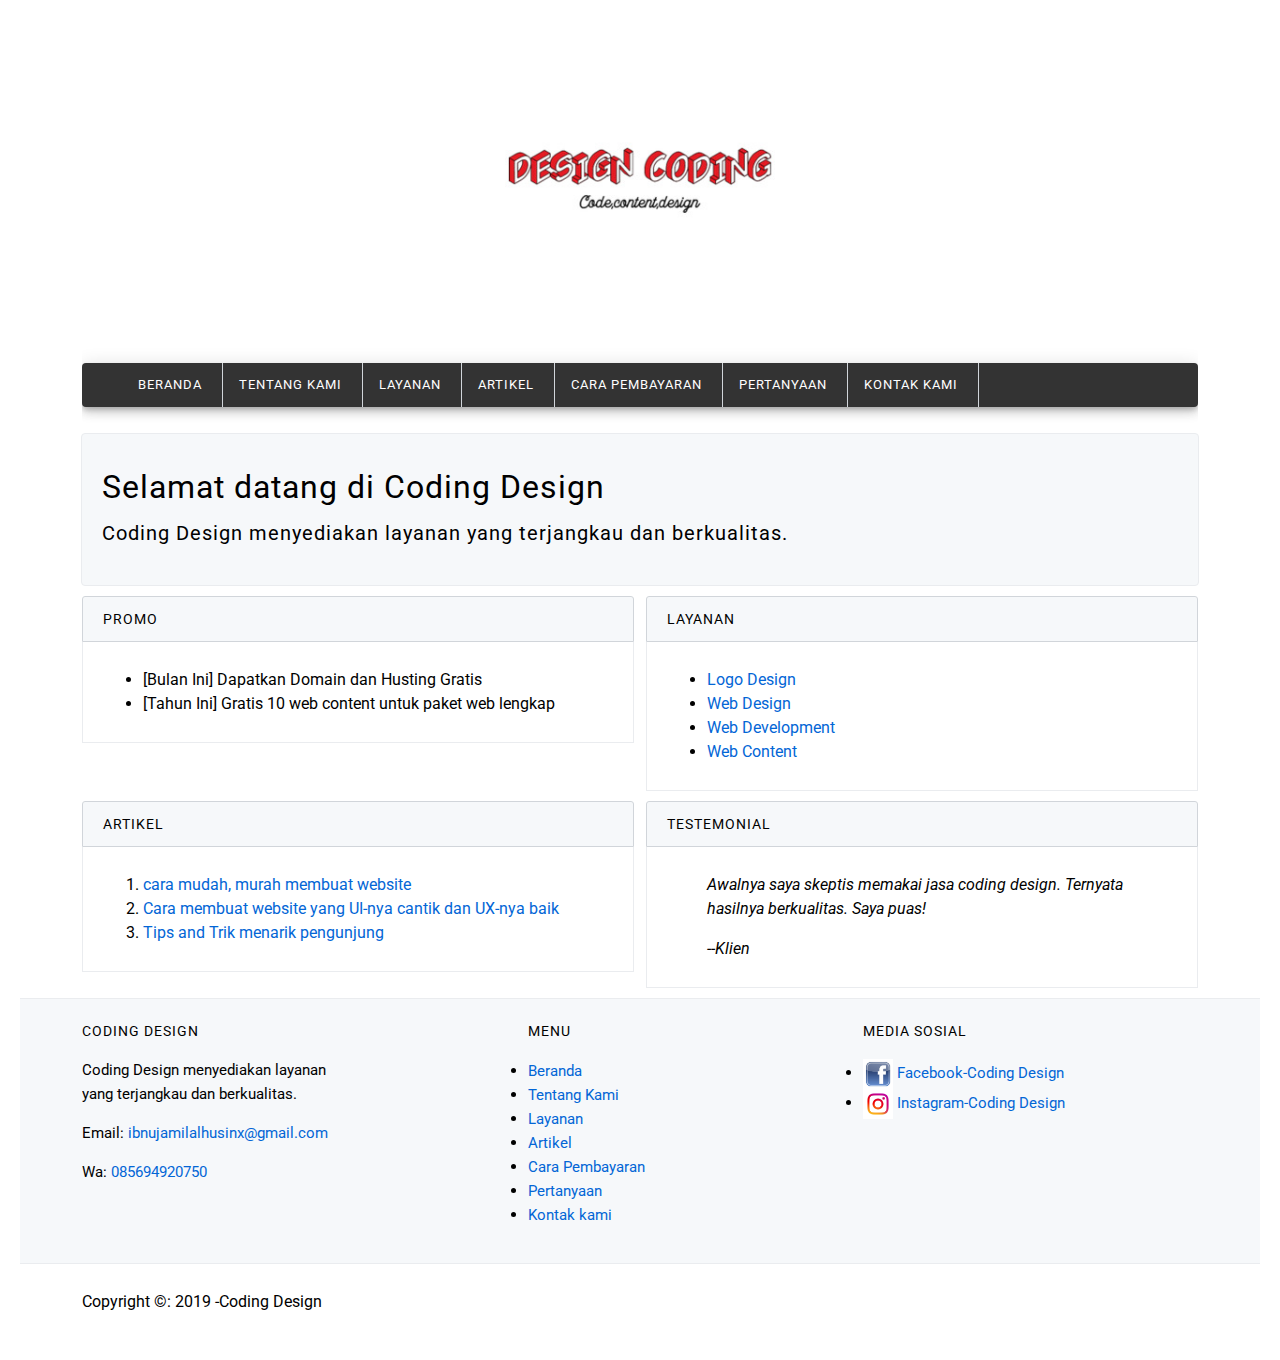
<file: index.html>
<!DOCTYPE html>
<html lang="en">
    <head>
        <meta charset="UTF-8">
        <meta name="viewport" content="width=device-width, initial-scale=1.0">
        <meta http-equiv="X-UA-Compatible" content="ie=edge">
        
        <!-- start title -->
        <title>Jasa Web Design Terjangkau dan Berkualitas - Coding - Design</title>
        <!-- End title -->

        <!-- Start Description -->
        <meta name="description" content="Coding Design memberikan layanan terjangkau dan berkualitas.">
        <!-- End Description -->

        <!-- Start CSS -->
        <link rel="stylesheet" href="styles/style.css">
        <!-- End CSS -->
    </head>
    <body>
        <!-- Start Logo -->
        <div class="container logo">
            <a href="index.html" title="Coding Design">
                <img src="images/logo.jpg" alt="Logo Cloding Design" width="300">
            </a>
        </div>
        <!-- End Logo -->

        <!-- Star Menu Primer -->
        <div class="container menu-primer">
            <ul>
                <li>
                    <a href="index.html" title="Beranda" class="active">Beranda</a>
                </li>
                <li>
                    <a href="tentang.html" title="Tentang Kami">Tentang Kami</a>
                </li>
                <li>
                    <a href="layanan.html" title="Layanan">Layanan</a>
                </li>
                <li>
                    <a href="artikel.html" title="Artikel">Artikel</a>
                </li>
                <li>
                    <a href="pembayaran.html" title="Cara Pembayaran">Cara Pembayaran</a>
                </li>
                <li>
                    <a href="pertanyaan.html" title="Pertanyaan">Pertanyaan</a>
                </li>
                <li>
                    <a href="kontak.html" title="Kontak kami">Kontak kami</a>
                </li>
            </ul>
        </div>
        <!-- End Menu Primer -->

        <!-- Star Jumbotron -->
        <div class="container jumbotron">
            <h1>Selamat datang di Coding Design</h1>
            <h3>Coding Design menyediakan layanan yang terjangkau dan berkualitas.</h3>
        </div>
        <!-- End Jumbotron-->

        <!-- Start Promo & Layanan -->
        <div class="container">
            <!-- Start Promo -->
            <div class="main-home-one">
                <div class="box-heading">
                    <h4>Promo</h4>
                </div>
                <div class="box-isi">
                    <ul>
                        <li>[Bulan Ini] Dapatkan Domain dan Husting Gratis</li>
                        <li>[Tahun Ini] Gratis 10 web content untuk paket web lengkap</li>
                    </ul>
                </div>
            </div>
            <!-- End Promo -->

            <!-- Start Layanan -->
            <div class="main-home-two">
                <div class="box-heading">
                    <h4>Layanan</h4>
                </div>
                <div class="box-isi">
                    <ul>
                        <li>
                            <a href="layanan.html" title="Logo Design">Logo Design</a>
                        </li>
                        <li>
                            <a href="layanan.html" title="Web Design">Web Design</a>
                        </li>
                        <li>
                            <a href="layanan.html" title="Web Development">Web Development</a>
                        </li>
                        <li>
                            <a href="layanan.html" title="Web Content">Web Content</a>
                        </li>
                    </ul>
                </div>
            </div>
            <!-- End Layanan -->
        </div>
        <!-- End Promo & Layanan -->

        <!-- Start Artikel & Testimonial -->
        <div class="container">    
            <!-- Start Artikel -->
            <div class="main-home-one">
                <div class="box-heading">
                    <h4>Artikel</h4>
                </div>
                <div class="box-isi" class="testimonial">
                    <ol>
                        <li>
                            <a href="" title="Cara mudah, murah membuat website">cara mudah, murah membuat website</a>
                        </li>
                        <li>
                            <a href="" title="Cara membuat website yang UI-nya cantik dan UX-nya baik">Cara membuat website yang UI-nya cantik dan UX-nya baik</a>
                        </li>
                        <li>
                            <a href="" title="Tips and Trik menarik pengunjung">Tips and Trik menarik pengunjung</a>
                        </li>
                    </ol>
                </div>
            </div>
            <!-- End Artikel -->

            <!-- Start Testemonial -->
            <div class="main-home-two">
                <div class="box-heading">
                    <h4>Testemonial</h4>
                </div>
                <div class="box-isi">
                    <blockquote>
                        <p>
                            <em>Awalnya saya skeptis memakai jasa coding design. Ternyata hasilnya berkualitas. Saya puas!</em>
                        </p>
                        <cite>--Klien</cite>
                    </blockquote>
                </div>
            </div>
            <!-- End Testemonial -->
        </div>
        <!-- End Artikel & Testimonial -->

        <!-- Start Menu Sekunder -->
        <div class="container-full menu-sekunder">
            <div class="container">
                
                <!-- Start Coding Design -->
                <div class="menu-sekunder-one">
                    <h4>Coding Design</h4>
                    <p>Coding Design menyediakan layanan<br> yang terjangkau dan berkualitas.</p>
                    <p>Email: <a href="mailto:ibnujamilalhusinx@gmail.com" title="ibnujamilalhusinx@gmail.com">ibnujamilalhusinx@gmail.com</a></p>
                    <p>Wa: <a href="tel:085694920750" title="085694920750">085694920750</a></p>
                </div>
                <!-- End Coding Design -->

                <!-- Start Menu -->
                <div class="menu-sekunder-two">
                    <h4>Menu</h4>
                    <ul>
                        <li>
                            <a href="index.html" title="Beranda">Beranda</a>
                        </li>
                        <li>
                            <a href="tentang.html" title="Tentang Kami">Tentang Kami</a>
                        </li>
                        <li>
                            <a href="layanan.html" title="Layanan">Layanan</a>
                        </li>
                        <li>
                            <a href="artikel.html" title="Artikel">Artikel</a>
                        </li>
                        <li>
                            <a href="pembayaran.html" title="Cara Pembayaran">Cara Pembayaran</a>
                        </li>
                        <li>
                            <a href="pertanyaan.html" title="Pertanyaan">Pertanyaan</a>
                        </li>
                        <li>
                            <a href="kontak.html" title="Kontak kami">Kontak kami</a>
                        </li>
                    </ul>
                </div>
                <!-- End Menu -->

                <!-- Start Media Sosial -->
                <div class="menu-sekunder-three">
                    <h4>Media sosial</h4>
                    <ul>
                        <li>
                            <a href="//https:Facebook.com/" title="Facebook - Coding Design">
                                <img src="images/Facebook.jpg" alt="Logo Facebook" width="30" height="30">
                                Facebook-Coding Design
                            </a>
                        </li>
                        <li>
                            <a href="//https:Instagram.com/" title="Instagram - Coding Design">
                                <img src="images/Instagram.jpg" alt="Logo Instagram" width="30" height="30">
                                Instagram-Coding Design
                            </a>
                        </li>
                    </ul>
                </div>
                <!-- End Media Sosial -->
            </div>
        </div>
        <!-- End Menu Sekunder -->

        <!--Start Copyright-->
        <div class="container Copyright">
            <p>Copyright &copy: 2019 -Coding Design</p>
        </div>
        <!--End Copyright-->
    </body>
</html>
</file>
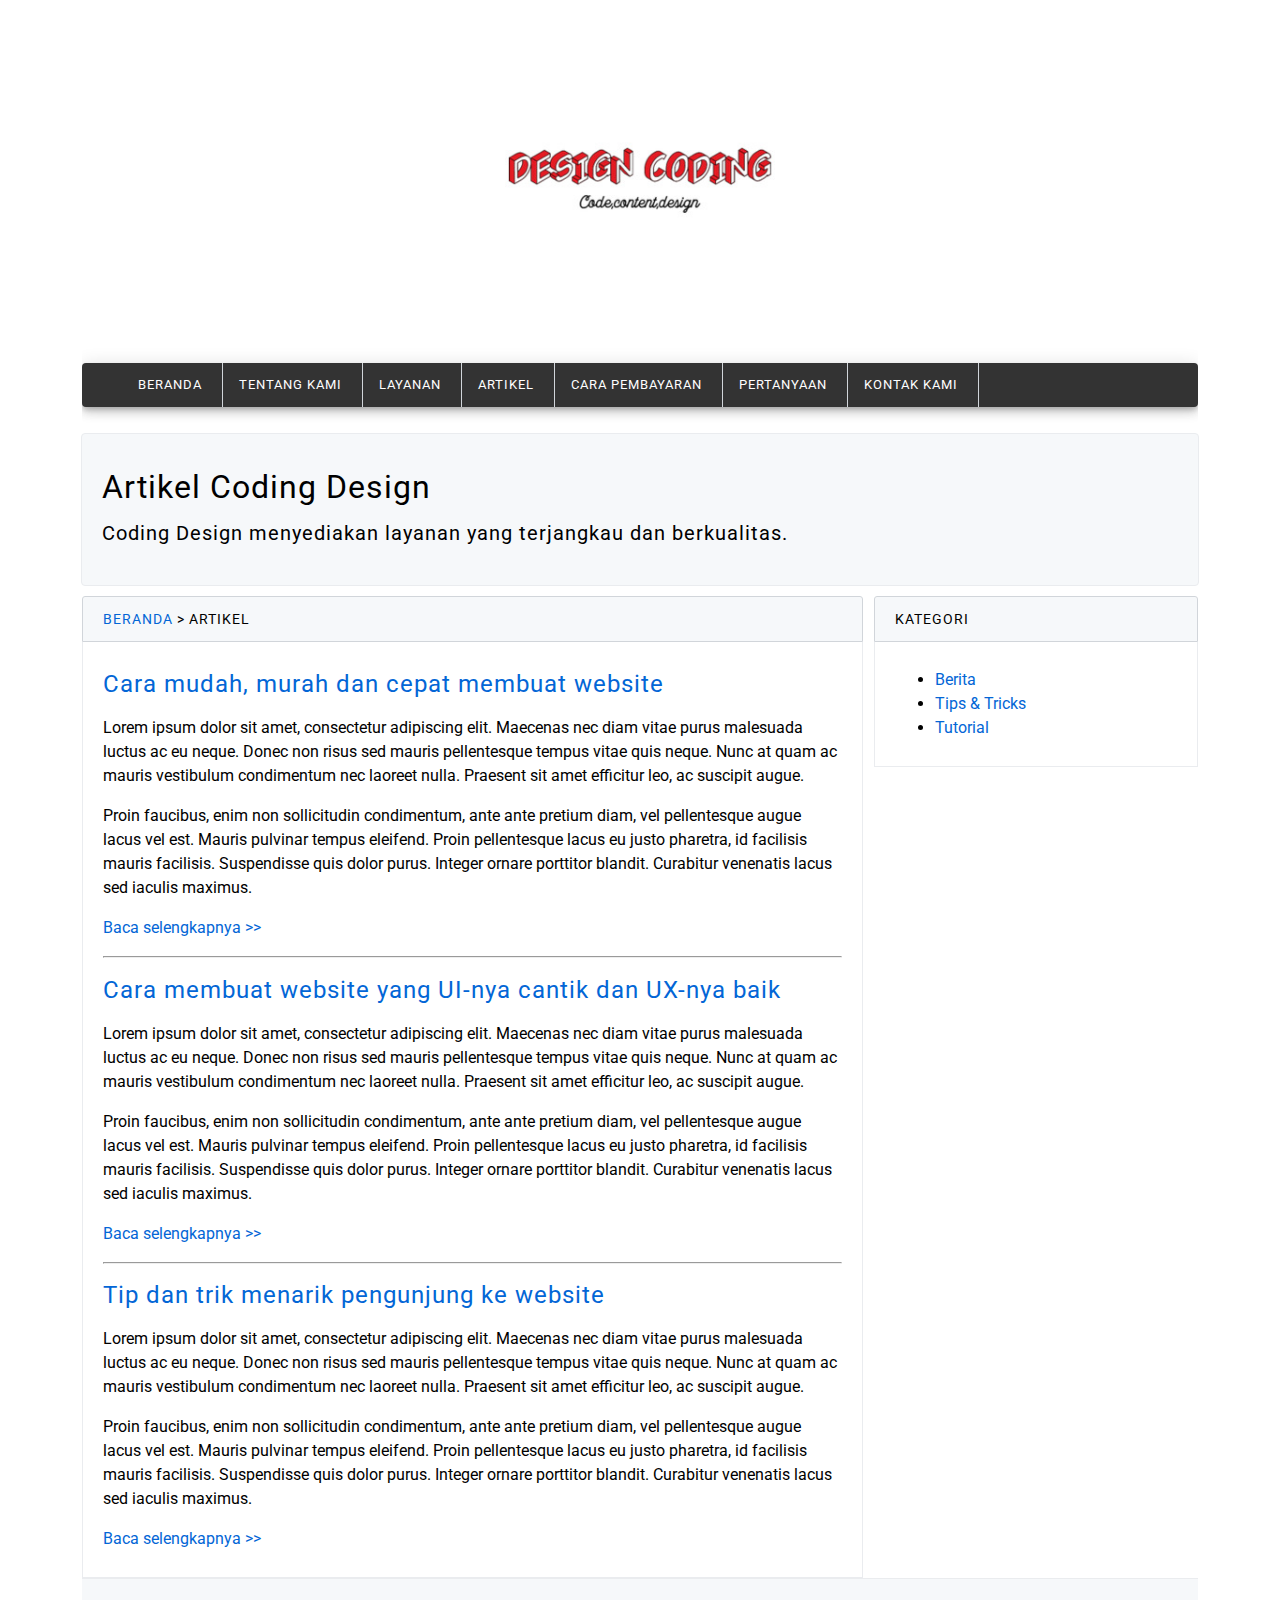
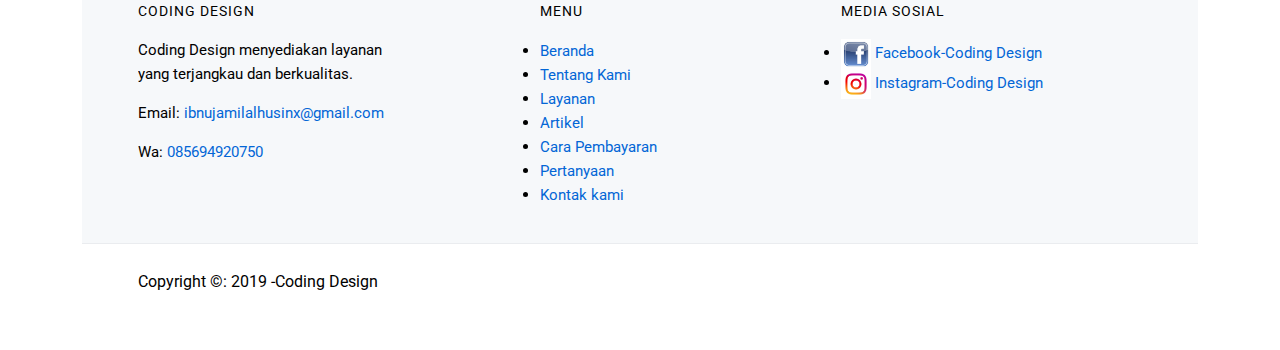
<file: artikel.html>
<!DOCTYPE html>
<html lang="en">
    <head>
        <meta charset="UTF-8">
        <meta name="viewport" content="width=device-width, initial-scale=1.0">
        <meta http-equiv="X-UA-Compatible" content="ie=edge">
        
        <!-- start title -->
        <title>Jasa Web Design Terjangkau dan Berkualitas - Coding - Design</title>
        <!-- End title -->

        <!-- Start Description -->
        <meta name="description" content="Coding Design memberikan layanan terjangkau dan berkualitas.">
        <!-- End Description -->

        <!-- Start CSS -->
        <link rel="stylesheet" href="styles/style.css">
        <!-- End CSS -->
    </head>
    <body>
        <!-- Start Logo -->
        <div class="container logo">
            <a href="index.html" title="Coding Design">
                <img src="images/logo.jpg" alt="Logo Cloding Design" width="300">
            </a>
        </div>
        <!-- End Logo -->

        <!-- Star Menu Primer -->
        <div class="container menu-primer">
            <ul>
                <li>
                    <a href="index.html" title="Beranda">Beranda</a>
                </li>
                <li>
                    <a href="tentang.html" title="Tentang Kami">Tentang Kami</a>
                </li>
                <li>
                    <a href="layanan.html" title="Layanan">Layanan</a>
                </li>
                <li>
                    <a href="artikel.html" title="Artikel" class="active">Artikel</a>
                </li>
                <li>
                    <a href="pembayaran.html" title="Cara Pembayaran">Cara Pembayaran</a>
                </li>
                <li>
                    <a href="pertanyaan.html" title="Pertanyaan">Pertanyaan</a>
                </li>
                <li>
                    <a href="kontak.html" title="Kontak kami">Kontak kami</a>
                </li>
            </ul>
        </div>
        <!-- End Menu Primer -->

        <!-- Star Jumbotron -->
        <div class="container jumbotron">
            <h1>Artikel Coding Design</h1>
            <h3>Coding Design menyediakan layanan yang terjangkau dan berkualitas.</h3>
        </div>
        <!-- End Jumbotron-->

        <!-- Start Artikel -->
        <div class="container">
            <div class="main-one">
                <div class="box-heading">
                    <h4>
                        <a href="index.html" tittle="Beranda">Beranda</a>
                        > Artikel
                    </h4>
                </div>
                <div class="box-isi">
                    <h2>
                        <a href="#" title="Cara mudah, murah dan cepat membuat website">Cara mudah, murah dan cepat membuat website</a>
                    </h2>
                    <p>
                        Lorem ipsum dolor sit amet, consectetur adipiscing elit. Maecenas nec diam vitae purus malesuada luctus ac eu neque. Donec non risus sed mauris pellentesque tempus vitae quis neque. Nunc at quam ac mauris vestibulum condimentum nec laoreet nulla. Praesent sit amet efficitur leo, ac suscipit augue.
                    </p>
                    <p>
                        Proin faucibus, enim non sollicitudin condimentum, ante ante pretium diam, vel pellentesque augue lacus vel est. Mauris pulvinar tempus eleifend. Proin pellentesque lacus eu justo pharetra, id facilisis mauris facilisis. Suspendisse quis dolor purus. Integer ornare porttitor blandit. Curabitur venenatis lacus sed iaculis maximus.
                    </p>
                    <p>
                        <a href="#" title="Baca selengkapnya >>">Baca selengkapnya &gt;&gt;</a>
                    </p>
                    <hr>
                    <h2>
                        <a href="#" title="Cara membuat website yang UI-nya cantik dan UX-nya baik">Cara membuat website yang UI-nya cantik dan UX-nya baik</a>
                    </h2>
                    <p>
                        Lorem ipsum dolor sit amet, consectetur adipiscing elit. Maecenas nec diam vitae purus malesuada luctus ac eu neque. Donec non risus sed mauris pellentesque tempus vitae quis neque. Nunc at quam ac mauris vestibulum condimentum nec laoreet nulla. Praesent sit amet efficitur leo, ac suscipit augue.
                    </p>
                    <p>
                        Proin faucibus, enim non sollicitudin condimentum, ante ante pretium diam, vel pellentesque augue lacus vel est. Mauris pulvinar tempus eleifend. Proin pellentesque lacus eu justo pharetra, id facilisis mauris facilisis. Suspendisse quis dolor purus. Integer ornare porttitor blandit. Curabitur venenatis lacus sed iaculis maximus.
                    </p>
                    <p>
                        <a href="#" title="Baca selengkapnya >>">Baca selengkapnya &gt;&gt;</a>
                    </p>
                    <hr>
                    <h2>
                        <a href="#" title="Tip dan trik menarik pengunjung ke website">Tip dan trik menarik pengunjung ke website</a>
                    </h2>
                    <p>
                        Lorem ipsum dolor sit amet, consectetur adipiscing elit. Maecenas nec diam vitae purus malesuada luctus ac eu neque. Donec non risus sed mauris pellentesque tempus vitae quis neque. Nunc at quam ac mauris vestibulum condimentum nec laoreet nulla. Praesent sit amet efficitur leo, ac suscipit augue.
                    </p>
                    <p>
                        Proin faucibus, enim non sollicitudin condimentum, ante ante pretium diam, vel pellentesque augue lacus vel est. Mauris pulvinar tempus eleifend. Proin pellentesque lacus eu justo pharetra, id facilisis mauris facilisis. Suspendisse quis dolor purus. Integer ornare porttitor blandit. Curabitur venenatis lacus sed iaculis maximus.
                    </p>
                    <p>
                        <a href="#" title="Baca selengkapnya >>">Baca selengkapnya &gt;&gt;</a>
                    </p>
                </div>
            </div>
            <div class="sidebar-two">
            <!-- Start Kategori -->
            <div class="box-heading">
                <h4>Kategori</h4>
            </div>
            <div class="box-isi">
                <ul>
                    <li>
                        <a href="#" title="Berita">Berita</a>
                    </li>
                    <li>
                        <a href="#" title="Tips & Tricks">Tips & Tricks</a>
                    </li>
                    <li>
                        <a href="#" title="Tutorial">Tutorial</a>
                    </li>
                </ul>
            </div>
            <!-- End Kategori -->
        </div>
        <!-- End Artikel -->

      <!-- Start Menu Sekunder -->
        <div class="container-full menu-sekunder">
            <div class="container ">
            
            <!-- Start Coding Design -->
            <div class="menu-sekunder-one">
                <h4>Coding Design</h4>
                <p>Coding Design menyediakan layanan<br> yang terjangkau dan berkualitas.</p>
                <p>Email: <a href="mailto:ibnujamilalhusinx@gmail.com" title="ibnujamilalhusinx@gmail.com">ibnujamilalhusinx@gmail.com</a></p>
                <p>Wa: <a href="tel:085694920750" title="085694920750">085694920750</a></p>
            </div>
            <!-- End Coding Design -->

            <!-- Start Menu -->
            <div class="menu-sekunder-two">
                <h4>Menu</h4>
                <ul>
                    <li>
                        <a href="index.html" title="Beranda">Beranda</a>
                    </li>
                    <li>
                        <a href="tentang.html" title="Tentang Kami">Tentang Kami</a>
                    </li>
                    <li>
                        <a href="layanan.html" title="Layanan">Layanan</a>
                    </li>
                    <li>
                        <a href="artikel.html" title="Artikel">Artikel</a>
                    </li>
                    <li>
                        <a href="pembayaran.html" title="Cara Pembayaran">Cara Pembayaran</a>
                    </li>
                    <li>
                        <a href="pertanyaan.html" title="Pertanyaan">Pertanyaan</a>
                    </li>
                    <li>
                        <a href="kontak.html" tittle="Kontak kami">Kontak kami</a>
                    </li>
                </ul>
            </div>
            <!-- End Menu -->

            <!-- Start Media Sosial -->
            <div class="menu-sekunder-three">
                <h4>Media sosial</h4>
                <ul>
                    <li>
                        <a href="//https:Facebook.com/" title="Facebook - Coding Design">
                            <img src="images/Facebook.jpg" alt="Logo Facebook" width="30" height="30">
                            Facebook-Coding Design
                        </a>
                    </li>
                    <li>
                        <a href="//https:Instagram.com/" title="Instagram - Coding Design">
                            <img src="images/Instagram.jpg" alt="Logo Instagram" width="30" height="30">
                            Instagram-Coding Design
                        </a>
                    </li>
                </ul>
            </div>
            <!-- End Media Sosial -->
        </div>
    </div>
    <!-- End Menu Sekunder -->

    <!--Start Copyright-->
    <div class="container Copyright">
        <p>Copyright &copy: 2019 -Coding Design</p>
    </div>
    <!--End Copyright-->
    </body>
    </html>
</file>
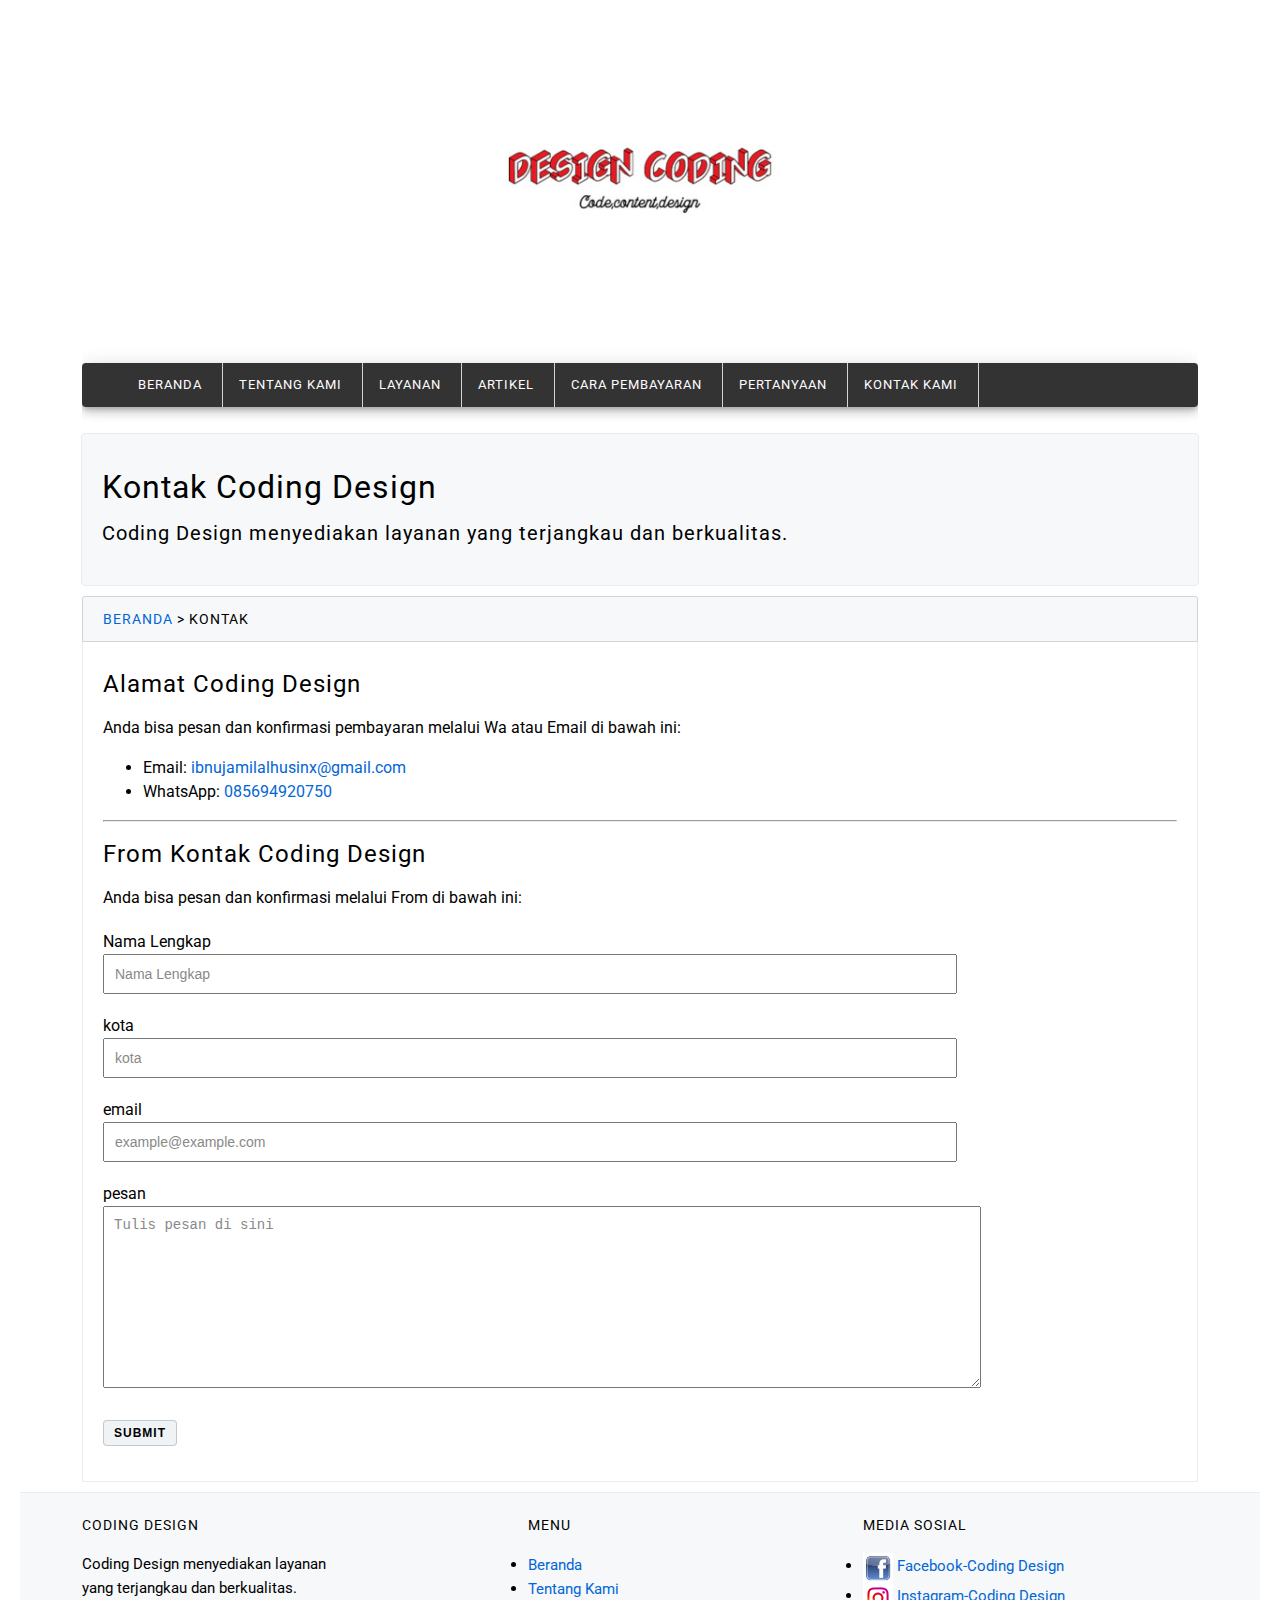
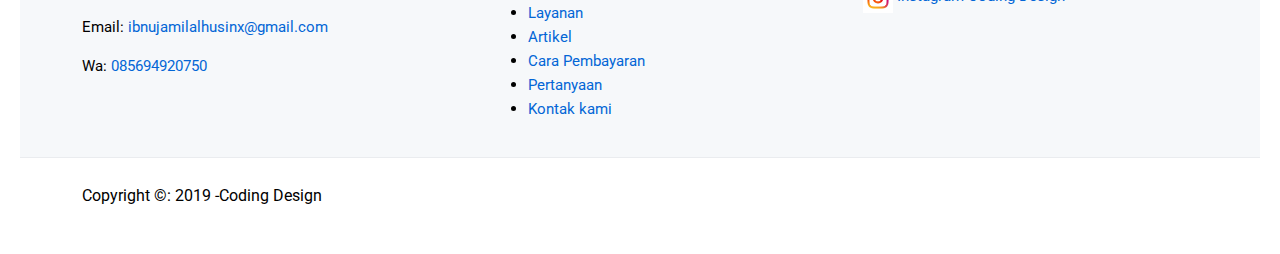
<file: kontak.html>
<!DOCTYPE html>
<html lang="en">
    <head>
        <meta charset="UTF-8">
        <meta name="viewport" content="width=device-width, initial-scale=1.0">
        <meta http-equiv="X-UA-Compatible" content="ie=edge">
        
        <!-- start title -->
        <title>Jasa Web Design Terjangkau dan Berkualitas - Coding - Design</title>
        <!-- End title -->

        <!-- Start Description -->
        <meta name="description" content="Coding Design memberikan layanan terjangkau dan berkualitas.">
        <!-- End Description -->
        
        <!-- Start CSS -->
        <link rel="stylesheet" href="styles/style.css">
        <!-- End CSS -->
    </head>
    <body>
        <!-- Start Logo -->
        <div class="container logo">
            <a href="index.html" title="Coding Design">
                <img src="images/logo.jpg" alt="Logo Cloding Design" width="300">
            </a>
        </div>
        <!-- End Logo -->

        <!-- Star Menu Primer -->
        <div class="container menu-primer">
            <ul>
                <li>
                    <a href="index.html" title="Beranda">Beranda</a>
                </li>
                <li>
                    <a href="tentang.html" title="Tentang Kami">Tentang Kami</a>
                </li>
                <li>
                    <a href="layanan.html" title="Layanan">Layanan</a>
                </li>
                <li>
                    <a href="artikel.html" title="Artikel">Artikel</a>
                </li>
                <li>
                    <a href="pembayaran.html" title="Cara Pembayaran">Cara Pembayaran</a>
                </li>
                <li>
                    <a href="pertanyaan.html" title="Pertanyaan">Pertanyaan</a>
                </li>
                <li>
                    <a href="kontak.html" title="Kontak kami" class="active">Kontak kami</a>
                </li>
            </ul>
        </div>
        <!-- End Menu Primer -->

        <!-- Star Jumbotron -->
        <div class="container jumbotron">
            <h1>Kontak Coding Design</h1>
            <h3>Coding Design menyediakan layanan yang terjangkau dan berkualitas.</h3>
        </div>
        <!-- End Jumbotron-->

        <!-- Start Kontak -->
        <div class="container">
            <div class="box-heading">
                <h4>
                    <a href="index.html" tittle="Beranda">Beranda</a>
                    > Kontak
                </h4>
            </div>
        <div class="box-isi">
            
            <!-- Start Alamat -->
            <h2>Alamat Coding Design</h2>
            <p>Anda bisa pesan dan konfirmasi pembayaran melalui Wa atau Email di bawah ini:</p>
            <ul>
                <li>Email: <a href="mailto:ibnujamilalhusinx@gmail.com" title="ibnujamilalhusinx@gmail.com">ibnujamilalhusinx@gmail.com</a></li>
                <li>WhatsApp: <a href="tel:085694920750" title="085694920750">085694920750</a></li>
            </ul>
            <!-- End Alamat -->
            
            <hr>
                <!-- Start From -->
                <h2>From Kontak Coding Design</h2>
                <p>Anda bisa pesan dan konfirmasi melalui From di bawah ini:</p>

                <form action="" class="contact-form">
                    <div>
                        <label for="nama">Nama Lengkap</label>
                        <br>
                        <input type="text" placeholder="Nama Lengkap" size="100" name="nama" id="nama">
                    </div>
                    
                    <div>
                        <label for="kota">kota</label>
                        <br>
                        <input type="text" placeholder="kota" size="100" name="kota" id="kota">
                    </div>
                    
                    <div>
                        <label for="email">email</label>
                        <br>
                        <input type="email" placeholder="example@example.com" size="100" name="email" id="email">
                    </div>
                    
                    <div>
                        <label for="pesan">pesan</label>
                        <br>
                        <textarea name="pesan" id="pesan" cols="100" rows="10" placeholder="Tulis pesan di sini"></textarea>
                    </div>
                    
                    <div>
                        <input type="submit" name="kirim" id="kirim" size="50">
                    </div>
                </form>
            <!-- End From -->
            </div>
        </div>
        <!-- End Kontak -->

        <!-- Start Menu Sekunder -->
        <div class="container-full menu-sekunder">
            <div class="container ">
                
                <!-- Start Coding Design -->
                <div class="menu-sekunder-one">
                    <h4>Coding Design</h4>
                    <p>Coding Design menyediakan layanan<br> yang terjangkau dan berkualitas.</p>
                    <p>Email: <a href="mailto:ibnujamilalhusinx@gmail.com" title="ibnujamilalhusinx@gmail.com">ibnujamilalhusinx@gmail.com</a></p>
                    <p>Wa: <a href="tel:085694920750" title="085694920750">085694920750</a></p>
                </div>
                <!-- End Coding Design -->

                <!-- Start Menu -->
                <div class="menu-sekunder-two">
                    <h4>Menu</h4>
                    <ul>
                        <li>
                            <a href="index.html" title="Beranda">Beranda</a>
                        </li>
                        <li>
                            <a href="tentang.html" title="Tentang Kami">Tentang Kami</a>
                        </li>
                        <li>
                            <a href="layanan.html" title="Layanan">Layanan</a>
                        </li>
                        <li>
                            <a href="artikel.html" title="Artikel">Artikel</a>
                        </li>
                        <li>
                            <a href="pembayaran.html" title="Cara Pembayaran">Cara Pembayaran</a>
                        </li>
                        <li>
                            <a href="pertanyaan.html" title="Pertanyaan">Pertanyaan</a>
                        </li>
                        <li>
                            <a href="kontak.html" title="Kontak kami">Kontak kami</a>
                        </li>
                    </ul>
                </div>
                <!-- End Menu -->

                <!-- Start Media Sosial -->
                <div class="menu-sekunder-three">
                    <h4>Media sosial</h4>
                    <ul>
                        <li>
                            <a href="//https:Facebook.com/" title="Facebook - Coding Design">
                                <img src="images/Facebook.jpg" alt="Logo Facebook" width="30" height="30">
                                Facebook-Coding Design
                            </a>
                        </li>
                        <li>
                            <a href="//https:Instagram.com/" title="Instagram - Coding Design">
                                <img src="images/Instagram.jpg" alt="Logo Instagram" width="30" height="30">
                                Instagram-Coding Design
                            </a>
                        </li>
                    </ul>
                </div>
                <!-- End Media Sosial -->
            </div>
        </div>
        <!-- End Menu Sekunder -->

        <!--Start Copyright-->
        <div class="container Copyright">
            <p>Copyright &copy: 2019 -Coding Design</p>
        </div>
        <!--End Copyright-->
    </body>
</html>
</file>
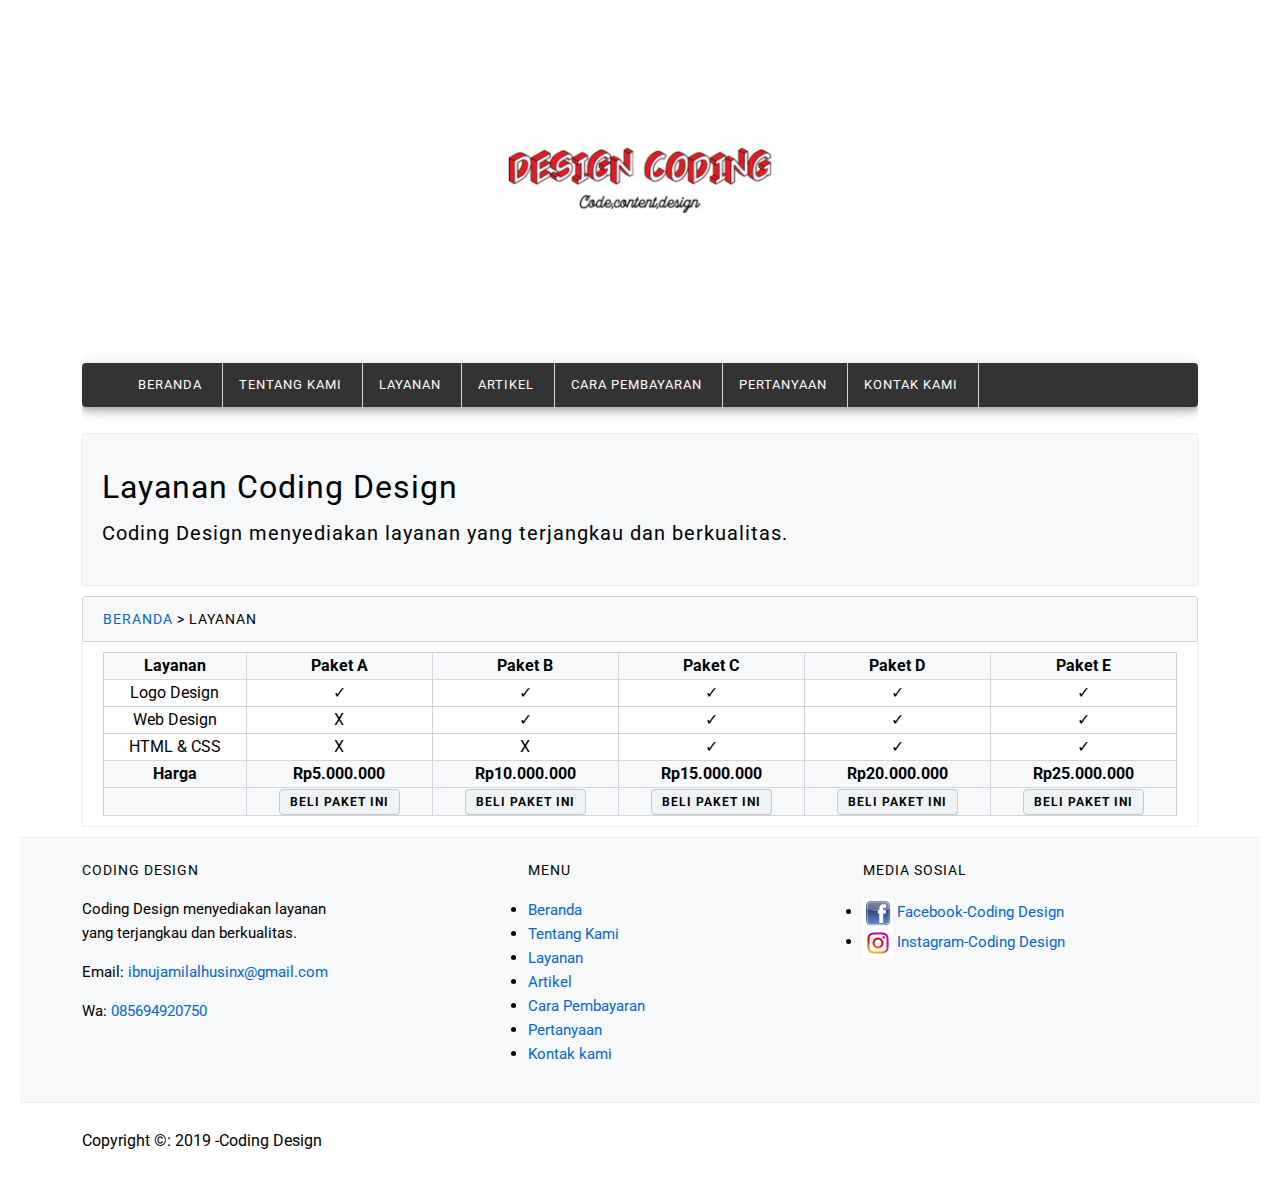
<file: layanan.html>
<!DOCTYPE html>
<html lang="en">
    <head>
        <meta charset="UTF-8">
        <meta name="viewport" content="width=device-width, initial-scale=1.0">
        <meta http-equiv="X-UA-Compatible" content="ie=edge">
        
        <!-- start title -->
        <title>Jasa Web Design Terjangkau dan Berkualitas - Coding - Design</title>
        <!-- End title -->

        <!-- Start Description -->
        <meta name="description" content="Coding Design memberikan layanan terjangkau dan berkualitas.">
        <!-- End Description -->

        <!-- Start CSS -->
        <link rel="stylesheet" href="styles/style.css">
        <!-- End CSS -->
    </head>
    <body>
        <!-- Start Logo -->
        <div class="container logo">
            <a href="index.html" title="Coding Design">
                <img src="images/logo.jpg" alt="Logo Cloding Design" width="300">
            </a>
        </div>
        <!-- End Logo -->

        <!-- Star Menu Primer -->
        <div class="container menu-primer">
            <ul>
                <li>
                    <a href="index.html" title="Beranda">Beranda</a>
                </li>
                <li>
                    <a href="tentang.html" title="Tentang Kami">Tentang Kami</a>
                </li>
                <li>
                    <a href="layanan.html" title="Layanan" class="active">Layanan</a>
                </li>
                <li>
                    <a href="artikel.html" title="Artikel">Artikel</a>
                </li>
                <li>
                    <a href="pembayaran.html" title="Cara Pembayaran">Cara Pembayaran</a>
                </li>
                <li>
                    <a href="pertanyaan.html" title="Pertanyaan">Pertanyaan</a>
                </li>
                <li>
                    <a href="kontak.html" title="Kontak kami">Kontak kami</a>
                </li>
            </ul>
        </div>
        <!-- End Menu Primer -->

        <!-- Star Jumbotron -->
        <div class="container jumbotron">
            <h1>Layanan Coding Design</h1>
            <h3>Coding Design menyediakan layanan yang terjangkau dan berkualitas.</h3>
        </div>
        <!-- End Jumbotron-->

        <!-- start Layanan -->
        <div class="container">
            <div class="box-heading">
                <h4>
                    <a href="index.html" title="Beranda">Beranda</a>
                    > Layanan
                </h4>
            </div>
            <div class="box-isi">
                <table border= "1" cellpading= "10" class= "layanan-table">
                    <thead>
                        <tr>
                            <th>Layanan</th>
                            <th>Paket A</th>
                            <th>Paket B</th>
                            <th>Paket C</th>
                            <th>Paket D</th>
                            <th>Paket E</th>
                        </tr>
                    </thead>
                    <tbody>
                        <tr>
                            <td>Logo Design</td>
                            <td> ✓</td>
                            <td> ✓</td>
                            <td> ✓</td>
                            <td> ✓</td>
                            <td> ✓</td>
                        </tr>
                        <tr>
                            <td>Web Design</td>
                            <td> X</td>
                            <td> ✓</td>
                            <td> ✓</td>
                            <td> ✓</td>
                            <td> ✓</td>
                        </tr>
                        <tr>
                            <td>HTML & CSS</td>
                            <td> X</td>
                            <td> X</td>
                            <td> ✓</td>
                            <td> ✓</td>
                            <td> ✓</td>
                        </tr>
                    </tbody>
                    <tfoot>
                        <tr>
                            <th>Harga</th>
                            <th>Rp5.000.000</th>
                            <th>Rp10.000.000</th>
                            <th>Rp15.000.000</th>
                            <th>Rp20.000.000</th>
                            <th>Rp25.000.000</th>
                        </tr>
                        <tr>
                            <th></th>
                            <th><a href="kontak.html" title="Beli paket ini" class="button">Beli paket ini</a></th>
                            <th><a href="kontak.html" title="Beli paket ini" class="button">Beli paket ini</a></th>
                            <th><a href="kontak.html" title="Beli paket ini" class="button">Beli paket ini</a></th>
                            <th><a href="kontak.html" title="Beli paket ini" class="button">Beli paket ini</a></th>
                            <th><a href="kontak.html" title="Beli paket ini" class="button">Beli paket ini</a></th>
                            </tr>
                    </tfoot>
                </table>
            </div>
        </div>
        <!-- start Layanan -->

        <!-- Start Menu Sekunder -->
        <div class="container-full menu-sekunder">
            <div class="container ">
                
                <!-- Start Coding Design -->
                <div class="menu-sekunder-one">
                    <h4>Coding Design</h4>
                    <p>Coding Design menyediakan layanan<br> yang terjangkau dan berkualitas.</p>
                    <p>Email: <a href="mailto:ibnujamilalhusinx@gmail.com" title="ibnujamilalhusinx@gmail.com">ibnujamilalhusinx@gmail.com</a></p>
                    <p>Wa: <a href="tel:085694920750" title="085694920750">085694920750</a></p>
                </div>
                <!-- End Coding Design -->

                <!-- Start Menu -->
                <div class="menu-sekunder-two">
                    <h4>Menu</h4>
                    <ul>
                        <li>
                            <a href="index.html" title="Beranda">Beranda</a>
                        </li>
                        <li>
                            <a href="tentang.html" title="Tentang Kami">Tentang Kami</a>
                        </li>
                        <li>
                            <a href="layanan.html" title="Layanan">Layanan</a>
                        </li>
                        <li>
                            <a href="artikel.html" title="Artikel">Artikel</a>
                        </li>
                        <li>
                            <a href="pembayaran.html" title="Cara Pembayaran">Cara Pembayaran</a>
                        </li>
                        <li>
                            <a href="pertanyaan.html" title="Pertanyaan">Pertanyaan</a>
                        </li>
                        <li>
                            <a href="kontak.html" title="Kontak kami">Kontak kami</a>
                        </li>
                    </ul>
                </div>
                <!-- End Menu -->

                <!-- Start Media Sosial -->
                <div class="menu-sekunder-three">
                    <h4>Media sosial</h4>
                    <ul>
                        <li>
                            <a href="//https:Facebook.com/" title="Facebook - Coding Design">
                                <img src="images/Facebook.jpg" alt="Logo Facebook" width="30" height="30">
                                Facebook-Coding Design
                            </a>
                        </li>
                        <li>
                            <a href="//https:Instagram.com/" title="Instagram - Coding Design">
                                <img src="images/Instagram.jpg" alt="Logo Instagram" width="30" height="30">
                                Instagram-Coding Design
                            </a>
                        </li>
                    </ul>
                </div>
                <!-- End Media Sosial -->
            </div>
        </div>
        <!-- End Menu Sekunder -->

        <!--Start Copyright-->
        <div class="container Copyright">
            <p>Copyright &copy: 2019 -Coding Design</p>
        </div>
        <!--End Copyright-->
    </body>
</html>
</file>
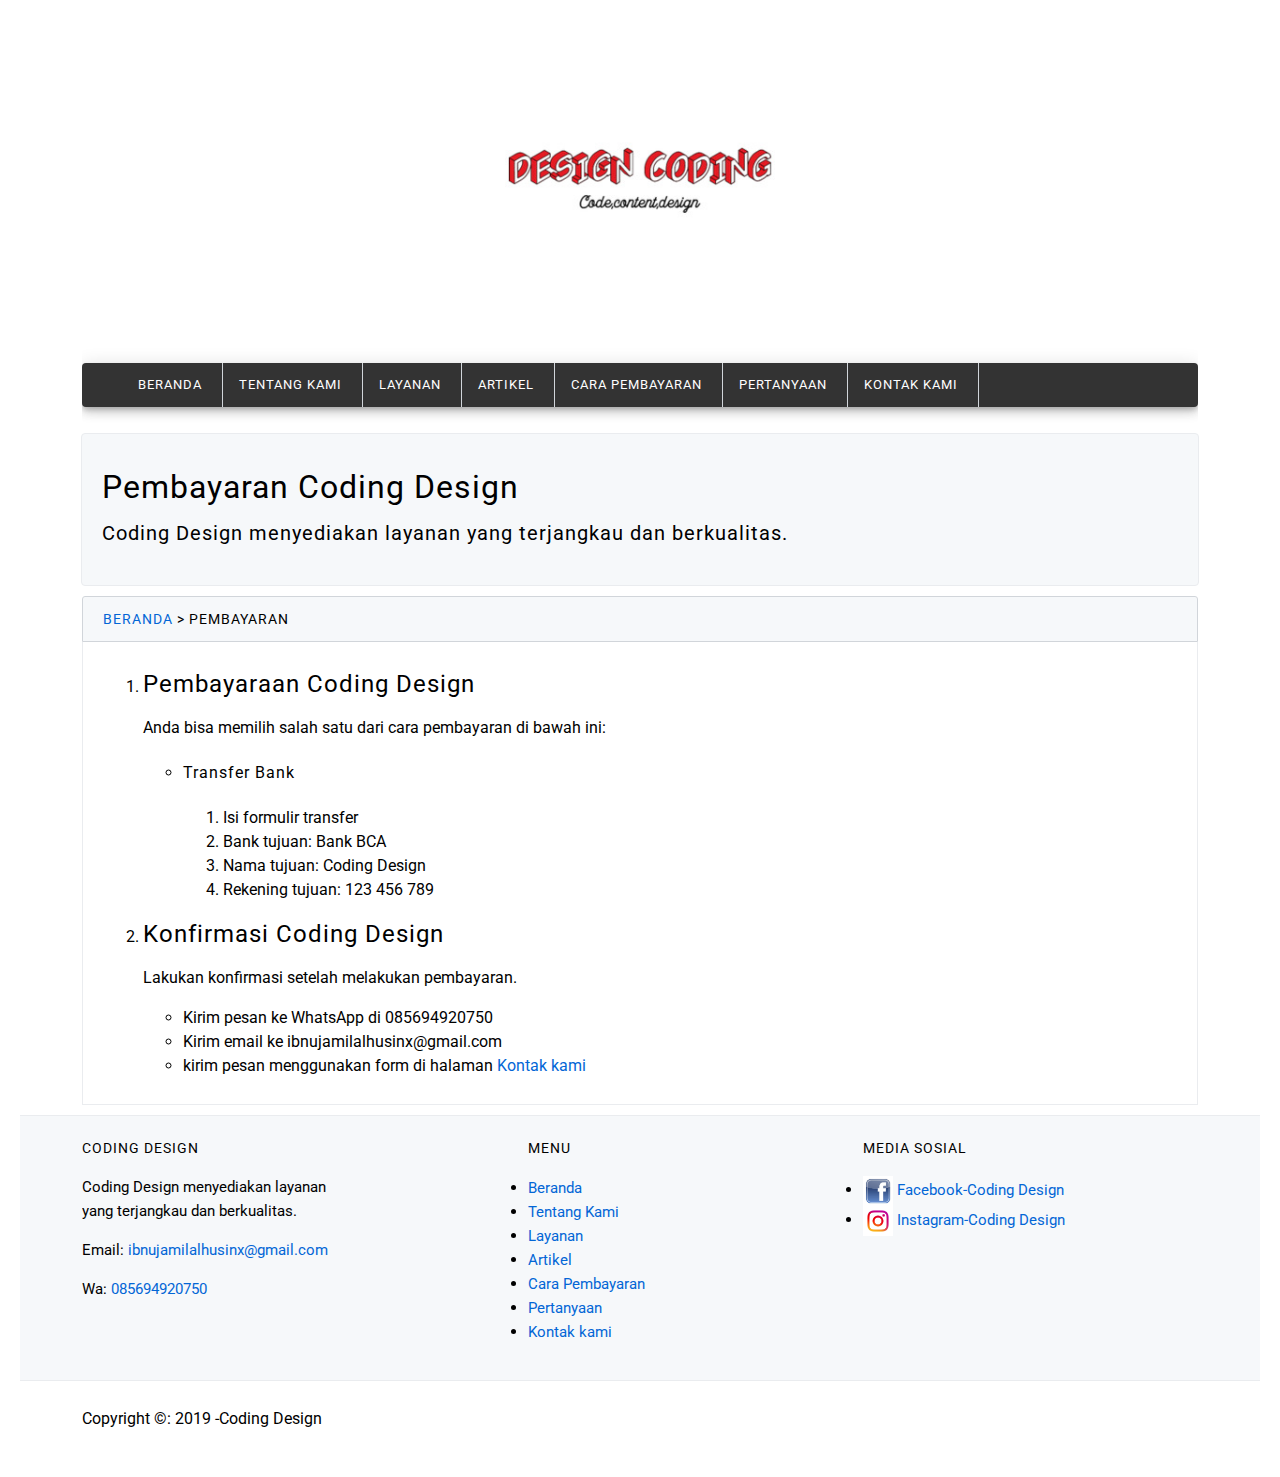
<file: pembayaran.html>
<!DOCTYPE html>
<html lang="en">
    <head>
        <meta charset="UTF-8">
        <meta name="viewport" content="width=device-width, initial-scale=1.0">
        <meta http-equiv="X-UA-Compatible" content="ie=edge">
        
        <!-- start title -->
        <title>Jasa Web Design Terjangkau dan Berkualitas - Coding - Design</title>
        <!-- End title -->

        <!-- Start Description -->
        <meta name="description" content="Coding Design memberikan layanan terjangkau dan berkualitas.">
        <!-- End Description -->

        <!-- Start CSS -->
        <link rel="stylesheet" href="styles/style.css">
        <!-- End CSS -->
    </head>
    <body>
        <!-- Start Logo -->
        <div class="container logo">
            <a href="index.html" title="Coding Design">
                <img src="images/logo.jpg" alt="Logo Cloding Design" width="300">
            </a>
        </div>
        <!-- End Logo -->

        <!-- Star Menu Primer -->
        <div class="container menu-primer">
            <ul>
                <li>
                    <a href="index.html" title="Beranda">Beranda</a>
                </li>
                <li>
                    <a href="tentang.html" title="Tentang Kami">Tentang Kami</a>
                </li>
                <li>
                    <a href="layanan.html" title="Layanan">Layanan</a>
                </li>
                <li>
                    <a href="artikel.html" title="Artikel">Artikel</a>
                </li>
                <li>
                    <a href="pembayaran.html" title="Cara Pembayaran" class="active">Cara Pembayaran</a>
                </li>
                <li>
                    <a href="pertanyaan.html" title="Pertanyaan">Pertanyaan</a>
                </li>
                <li>
                    <a href="kontak.html" title="Kontak kami">Kontak kami</a>
                </li>
            </ul>
        </div>
        <!-- End Menu Primer -->

        <!-- Star Jumbotron -->
        <div class="container jumbotron">
            <h1>Pembayaran Coding Design</h1>
            <h3>Coding Design menyediakan layanan yang terjangkau dan berkualitas.</h3>
        </div>
        <!-- End Jumbotron-->

        <!-- Start Pembayaran -->
        <div class="container">
            <div class="box-heading">
                <h4>
                    <a href="index.html" title="Beranda">Beranda</a>
                    > Pembayaran
                </h4>
            </div>
            <div class="box-isi">
                <ol>
                    <li>
                        <h2>Pembayaraan Coding Design</h2>
                        <p>Anda bisa memilih salah satu dari cara pembayaran di bawah ini:</p>
                        <ul>
                            <li>
                                <h4>Transfer Bank</h4>
                                <ol>
                                    <li>Isi formulir transfer</li>
                                    <li>Bank tujuan: Bank BCA</li>
                                    <li>Nama tujuan: Coding Design</li>
                                    <li>Rekening tujuan: 123 456 789</li>
                                </ol>
                            </li>
                        </ul>
                    </li>
                    <li>
                        <h2>Konfirmasi Coding Design</h2>
                        <p>Lakukan konfirmasi setelah melakukan pembayaran.</p>
                        <ul>
                            <li>Kirim pesan ke WhatsApp di 085694920750</li>
                            <li>Kirim email ke ibnujamilalhusinx@gmail.com</li>
                            <li>kirim pesan menggunakan form di halaman <a href="kontak.html" title="Kontak kami">Kontak kami</a></li>
                        </ul>
                    </li>
                </ol>
            </div>
        </div>
        <!-- End Pembayaran -->

        <!-- Start Menu Sekunder -->
        <div class="container-full menu-sekunder">
            <div class="container ">
                
            <!-- Start Coding Design -->
            <div class="menu-sekunder-one">
                <h4>Coding Design</h4>
                <p>Coding Design menyediakan layanan<br> yang terjangkau dan berkualitas.</p>
                <p>Email: <a href="mailto:ibnujamilalhusinx@gmail.com" title="ibnujamilalhusinx@gmail.com">ibnujamilalhusinx@gmail.com</a></p>
                <p>Wa: <a href="tel:085694920750" title="085694920750">085694920750</a></p>
            </div>
            <!-- End Coding Design -->

            <!-- Start Menu -->
            <div class="menu-sekunder-two">
                <h4>Menu</h4>
                <ul>
                    <li>
                        <a href="index.html" title="Beranda">Beranda</a>
                    </li>
                    <li>
                        <a href="tentang.html" title="Tentang Kami">Tentang Kami</a>
                    </li>
                    <li>
                        <a href="layanan.html" title="Layanan">Layanan</a>
                    </li>
                    <li>
                        <a href="artikel.html" title="Artikel">Artikel</a>
                    </li>
                    <li>
                        <a href="pembayaran.html" title="Cara Pembayaran">Cara Pembayaran</a>
                    </li>
                    <li>
                        <a href="pertanyaan.html" title="Pertanyaan">Pertanyaan</a>
                    </li>
                    <li>
                        <a href="kontak.html" title="Kontak kami">Kontak kami</a>
                    </li>
                </ul>
            </div>
            <!-- End Menu -->

            <!-- Start Media Sosial -->
            <div class="menu-sekunder-three">
                <h4>Media sosial</h4>
                <ul>
                    <li>
                        <a href="//https:Facebook.com/" title="Facebook - Coding Design">
                            <img src="images/Facebook.jpg" alt="Logo Facebook" width="30" height="30">
                            Facebook-Coding Design
                        </a>
                    </li>
                    <li>
                        <a href="//https:Instagram.com/" title="Instagram - Coding Design">
                            <img src="images/Instagram.jpg" alt="Logo Instagram" width="30" height="30">
                            Instagram-Coding Design
                        </a>
                    </li>
                </ul>
            </div>
            <!-- End Media Sosial -->
            </div>
        </div>
        <!-- End Menu Sekunder -->

    <!--Start Copyright-->
    <div class="container Copyright">
        <p>Copyright &copy: 2019 -Coding Design</p>
    </div>
    <!--End Copyright-->
    </body>
</html>
</file>
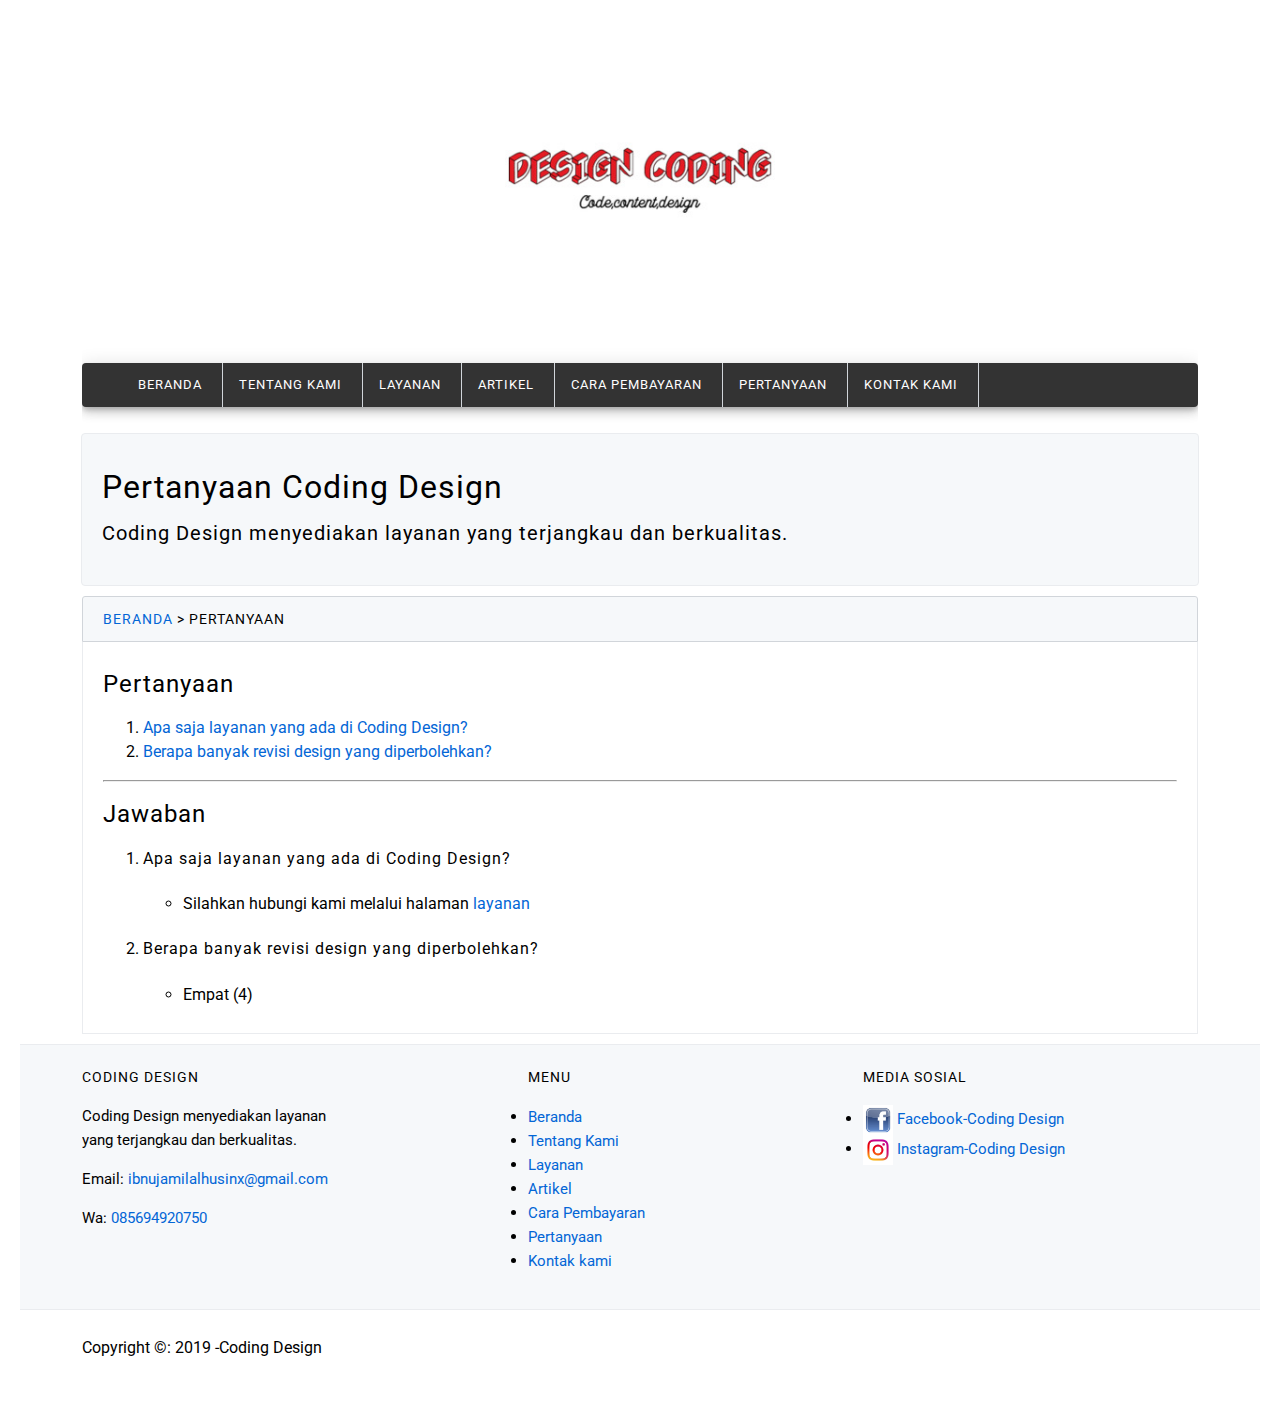
<file: pertanyaan.html>
<!DOCTYPE html>
<html lang="en">
    <head>
        <meta charset="UTF-8">
        <meta name="viewport" content="width=device-width, initial-scale=1.0">
        <meta http-equiv="X-UA-Compatible" content="ie=edge">
        
        <!-- start title -->
        <title>Jasa Web Design Terjangkau dan Berkualitas - Coding - Design</title>
        <!-- End title -->

        <!-- Start Description -->
        <meta name="description" content="Coding Design memberikan layanan terjangkau dan berkualitas.">
        <!-- End Description -->

        <!-- Start CSS -->
        <link rel="stylesheet" href="styles/style.css">
        <!-- End CSS -->
    </head>
    <body>
        <!-- Start Logo -->
        <div class="container logo">
            <a href="index.html" title="Coding Design">
                <img src="images/logo.jpg" alt="Logo Cloding Design" width="300">
            </a>
        </div>
        <!-- End Logo -->

        <!-- Star Menu Primer -->
        <div class="container menu-primer">
            <ul>
                <li>
                    <a href="index.html" title="Beranda">Beranda</a>
                </li>
                <li>
                    <a href="tentang.html" title="Tentang Kami">Tentang Kami</a>
                </li>
                <li>
                    <a href="layanan.html" title="Layanan">Layanan</a>
                </li>
                <li>
                    <a href="artikel.html" title="Artikel">Artikel</a>
                </li>
                <li>
                    <a href="pembayaran.html" title="Cara Pembayaran">Cara Pembayaran</a>
                </li>
                <li>
                    <a href="pertanyaan.html" title="Pertanyaan" class="active">Pertanyaan</a>
                </li>
                <li>
                    <a href="kontak.html" title="Kontak kami">Kontak kami</a>
                </li>
            </ul>
        </div>
        <!-- End Menu Primer -->

        <!-- Star Jumbotron -->
        <div class="container jumbotron">
            <h1>Pertanyaan Coding Design</h1>
            <h3>Coding Design menyediakan layanan yang terjangkau dan berkualitas.</h3>
        </div>
        <!-- End Jumbotron-->

        <!-- Start Pertanyaan -->
        <div class="container">
            <div class="box-heading">
                <h4>
                    <a href="index.html" title="Beranda">Beranda</a>
                    > Pertanyaan
                </h4>
            </div>
            <div class="box-isi">
                <h2>Pertanyaan</h2>
                <ol>
                    <li>
                        <a href="#01" title="Apa saja layanan yang ada di Coding Design?">Apa saja layanan yang ada di Coding Design?</a>
                    </li>
                    <li>
                        <a href="#02" title="Berapa banyak revisi design yang diperbolehkan?">Berapa banyak revisi design yang diperbolehkan?</a>
                    </li>
                </ol>
                <hr>
                <h2>Jawaban</h2>
                <ol>
                    <li>
                        <h4 id="01">Apa saja layanan yang ada di Coding Design?</h4>
                        <ul>
                            <li>Silahkan hubungi kami melalui halaman <a href="layanan" title="layanan">layanan</a></li>
                        </ul>
                    </li>
                    <li>
                        <h4 id="02">Berapa banyak revisi design yang diperbolehkan?</h4>
                        <ul>
                            <li>Empat (4)</li>
                        </ul>
                    </li>
                </ol>
            </div>
        </div>
        <!-- End Pertanyaan -->

        <!-- Start Menu Sekunder -->
        <div class="container-full menu-sekunder">
            <div class="container ">
            
            <!-- Start Coding Design -->
            <div class="menu-sekunder-one">
                <h4>Coding Design</h4>
                <p>Coding Design menyediakan layanan<br> yang terjangkau dan berkualitas.</p>
                <p>Email: <a href="mailto:ibnujamilalhusinx@gmail.com" title="ibnujamilalhusinx@gmail.com">ibnujamilalhusinx@gmail.com</a></p>
                <p>Wa: <a href="tel:085694920750" title="085694920750">085694920750</a></p>
            </div>
            <!-- End Coding Design -->

            <!-- Start Menu -->
            <div class="menu-sekunder-two">
                <h4>Menu</h4>
                <ul>
                    <li>
                        <a href="index.html" title="Beranda">Beranda</a>
                    </li>
                    <li>
                        <a href="tentang.html" title="Tentang Kami">Tentang Kami</a>
                    </li>
                    <li>
                        <a href="layanan.html" title="Layanan">Layanan</a>
                    </li>
                    <li>
                        <a href="artikel.html" title="Artikel">Artikel</a>
                    </li>
                    <li>
                        <a href="pembayaran.html" title="Cara Pembayaran">Cara Pembayaran</a>
                    </li>
                    <li>
                        <a href="pertanyaan.html" title="Pertanyaan">Pertanyaan</a>
                    </li>
                    <li>
                        <a href="kontak.html" title="Kontak kami">Kontak kami</a>
                    </li>
                </ul>
            </div>
            <!-- End Menu -->

            <!-- Start Media Sosial -->
            <div class="menu-sekunder-three">
                <h4>Media sosial</h4>
                <ul>
                    <li>
                        <a href="//https:Facebook.com/" title="Facebook - Coding Design">
                            <img src="images/Facebook.jpg" alt="Logo Facebook" width="30" height="30">
                            Facebook-Coding Design
                        </a>
                    </li>
                    <li>
                        <a href="//https:Instagram.com/" title="Instagram - Coding Design">
                            <img src="images/Instagram.jpg" alt="Logo Instagram" width="30" height="30">
                            Instagram-Coding Design
                        </a>
                    </li>
                </ul>
            </div>
            <!-- End Media Sosial -->
            </div>
        </div>
        <!-- End Menu Sekunder -->

    <!--Start Copyright-->
    <div class="container Copyright">
        <p>Copyright &copy: 2019 -Coding Design</p>
    </div>
    <!--End Copyright-->
    </body>
</html>
</file>
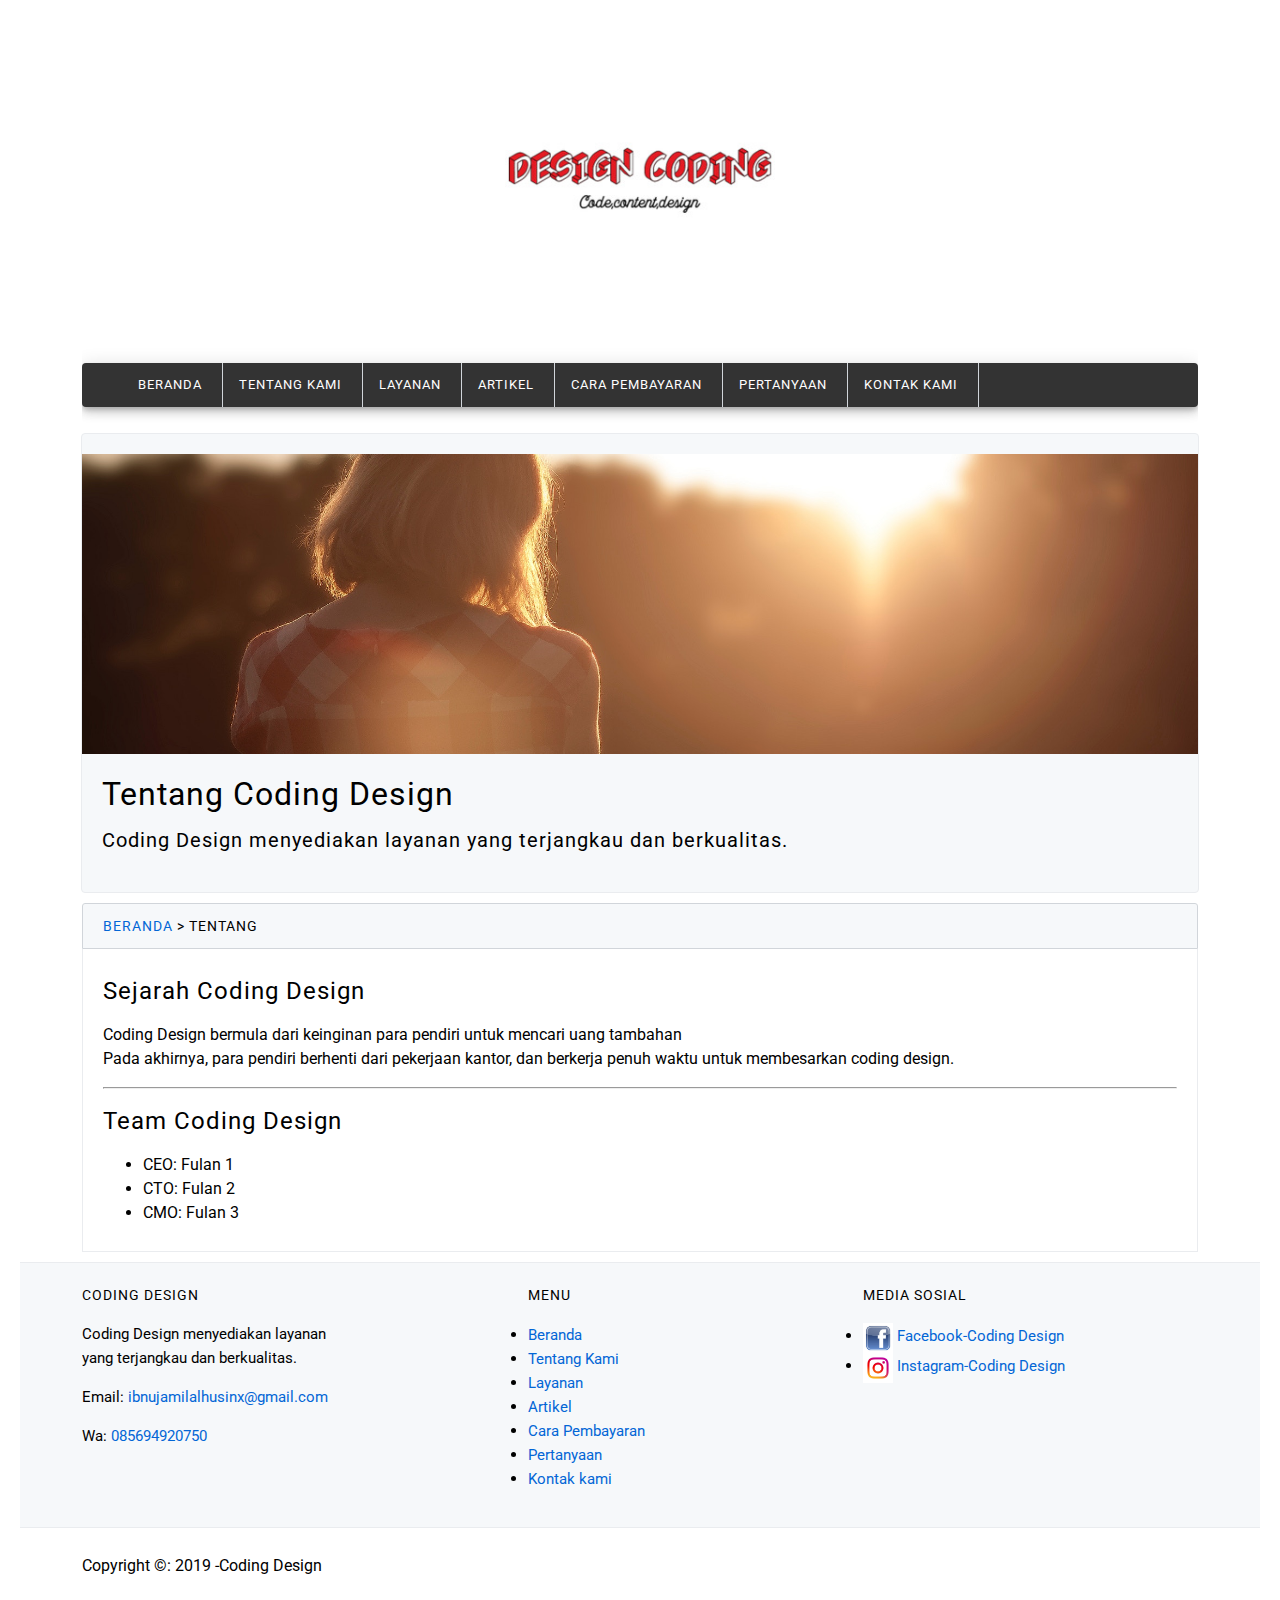
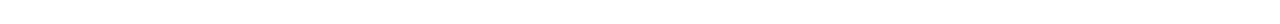
<file: tentang.html>
<!DOCTYPE html>
<html lang="en">
  <head>
    <meta charset="UTF-8" />
    <meta name="viewport" content="width=device-width, initial-scale=1.0" />
    <meta http-equiv="X-UA-Compatible" content="ie=edge" />

    <!-- start title -->
    <title>Jasa Web Design Terjangkau dan Berkualitas - Coding - Design</title>
    <!-- End title -->

    <!-- Start Description -->
    <meta
      name="description"
      content="Coding Design memberikan layanan terjangkau dan berkualitas."
    />
    <!-- End Description -->

    <!-- Start CSS -->
    <link rel="stylesheet" href="styles/style.css" />
    <!-- End CSS -->
  </head>
  <body>
    <!-- Start Logo -->
    <div class="container logo">
      <a href="index.html" title="Coding Design">
        <img src="images/logo.jpg" alt="Logo Cloding Design" width="300" />
      </a>
    </div>
    <!-- End Logo -->

    <!-- Star Menu Primer -->
    <div class="container menu-primer">
      <ul>
        <li>
          <a href="index.html" title="Beranda">Beranda</a>
        </li>
        <li>
          <a href="tentang.html" title="Tentang Kami" class="active"
            >Tentang Kami</a
          >
        </li>
        <li>
          <a href="layanan.html" title="Layanan">Layanan</a>
        </li>
        <li>
          <a href="artikel.html" title="Artikel">Artikel</a>
        </li>
        <li>
          <a href="pembayaran.html" title="Cara Pembayaran">Cara Pembayaran</a>
        </li>
        <li>
          <a href="pertanyaan.html" title="Pertanyaan">Pertanyaan</a>
        </li>
        <li>
          <a href="kontak.html" title="Kontak kami">Kontak kami</a>
        </li>
      </ul>
    </div>
    <!-- End Menu Primer -->

    <!-- Star Jumbotron -->
    <div class="container jumbotron">
      <img src="images/bg.jpg" alt="Gambar Jumbotron" />
      <h1>Tentang Coding Design</h1>
      <h3>
        Coding Design menyediakan layanan yang terjangkau dan berkualitas.
      </h3>
    </div>
    <!-- End Jumbotron-->

    <!-- Start Tentang -->
    <div class="container">
      <div class="box-heading">
        <h4>
          <a href="index.html" title="Beranda">Beranda</a>
          > Tentang
        </h4>
      </div>
      <div class="box-isi">
        <h2>Sejarah Coding Design</h2>
        <p>
          Coding Design bermula dari keinginan para pendiri untuk mencari uang
          tambahan
          <br />
          Pada akhirnya, para pendiri berhenti dari pekerjaan kantor, dan
          berkerja penuh waktu untuk membesarkan coding design.
        </p>

        <hr />

        <h2>Team Coding Design</h2>
        <ul>
          <li>CEO: Fulan 1</li>
          <li>CTO: Fulan 2</li>
          <li>CMO: Fulan 3</li>
        </ul>
      </div>
    </div>
    <!-- End Tentang -->

    <!-- Start Menu Sekunder -->
    <div class="container-full menu-sekunder">
      <div class="container ">
        <!-- Start Coding Design -->
        <div class="menu-sekunder-one">
          <h4>Coding Design</h4>
          <p>
            Coding Design menyediakan layanan<br />
            yang terjangkau dan berkualitas.
          </p>
          <p>
            Email:
            <a
              href="mailto:ibnujamilalhusinx@gmail.com"
              title="ibnujamilalhusinx@gmail.com"
              >ibnujamilalhusinx@gmail.com</a
            >
          </p>
          <p>
            Wa: <a href="tel:085694920750" title="085694920750">085694920750</a>
          </p>
        </div>
        <!-- End Coding Design -->

        <!-- Start Menu -->
        <div class="menu-sekunder-two">
          <h4>Menu</h4>
          <ul>
            <li>
              <a href="index.html" title="Beranda">Beranda</a>
            </li>
            <li>
              <a href="tentang.html" title="Tentang Kami">Tentang Kami</a>
            </li>
            <li>
              <a href="layanan.html" title="Layanan">Layanan</a>
            </li>
            <li>
              <a href="artikel.html" title="Artikel">Artikel</a>
            </li>
            <li>
              <a href="pembayaran.html" title="Cara Pembayaran"
                >Cara Pembayaran</a
              >
            </li>
            <li>
              <a href="pertanyaan.html" title="Pertanyaan">Pertanyaan</a>
            </li>
            <li>
              <a href="kontak.html" title="Kontak kami">Kontak kami</a>
            </li>
          </ul>
        </div>
        <!-- End Menu -->

        <!-- Start Media Sosial -->
        <div class="menu-sekunder-three">
          <h4>Media sosial</h4>
          <ul>
            <li>
              <a href="//https:Facebook.com/" title="Facebook - Coding Design">
                <img
                  src="images/Facebook.jpg"
                  alt="Logo Facebook"
                  width="30"
                  height="30"
                />
                Facebook-Coding Design
              </a>
            </li>
            <li>
              <a
                href="//https:Instagram.com/"
                title="Instagram - Coding Design"
              >
                <img
                  src="images/Instagram.jpg"
                  alt="Logo Instagram"
                  width="30"
                  height="30"
                />
                Instagram-Coding Design
              </a>
            </li>
          </ul>
        </div>
        <!-- End Media Sosial -->
      </div>
    </div>
    <!-- End Menu Sekunder -->

    <!--Start Copyright-->
    <div class="container Copyright">
      <p>Copyright &copy: 2019 -Coding Design</p>
    </div>
    <!--End Copyright-->
  </body>
</html>
</file>
<file: styles/style.css>
/* Start Font */
@import url('https://fonts.googleapis.com/css?family=Roboto&display=swap');
/* End Font */

/* Start Body */
body {
  color: black;
  font-family: Roboto, Helvetica, Arial, sans-serif;
  font-size: 16px;
  line-height: 1.5em;
  margin: 10px;
  padding: 10px;
}
/* End Body */

/* Start Debug */
.bg-blue {
  background-color: blue;
}
.bg-gray {
  background-color: gray;
}
/* End Debug */

/* Start container */
.container {
  margin: 10px auto;
  overflow: auto;
  width: 90%;
}
.container-full {
  margin: 10px auto;
  overflow: auto;
  width: 100%;
}
/* End Container */

/* Start Logo */
.logo {
  text-align: center;
}
/* End Logo */

/* Start Anchor / Hyperlink */
a:link,
a:visited {
  color: #0366d6;
  text-decoration: none;
}
a:hover,
a:active {
  color: #000000;
  text-decoration: underline;
}
/* End Anchor / Hyperlink */

/* Start Menu Primer */
.menu-primer ul {
  background-color: #333333;
  border-radius: 4px;
  box-shadow: 0 3px 5px -1px rgba(0, 0, 0, 0.2),
    0 6px 10px 0 rgba(0, 0, 0, 0.14), 0 1px 18px 0 rgba(0, 0, 0, 0.12);
}

.menu-primer li {
  border-right: 1px solid #d1d5da;
  display: inline-block;
  margin: 0 -4px;
}

.menu-primer a {
  color: #ffffff;
  font-size: 13px;
  display: inline-block;
  letter-spacing: 1px;
  padding: 10px 20px;
  text-transform: uppercase;
}

.menu-primer a:hover {
  background-color: #f7f7f7;
  color: #000000;
  text-decoration: none;
}

.menu-primer :active {
  background-color: #ffffff;
  color: #333333;
  text-decoration: none;
}
/* End Menu Primer */

/* Start Heading */
h1,
h2,
h3,
h4,
h5,
h6 {
  font-weight: 400;
  letter-spacing: 1px;
}
h1 {
  font-size: 28px;
}
h2 {
  font-size: 24px;
}
h3 {
  font-size: 18px;
}
h4 {
  font-size: 16px;
}
h5 {
  font-size: 14px;
}
h6 {
  font-size: 13px;
}
/* End Heading */

/* Start Jumbotron */
.jumbotron {
  background-color: #f6f8fa;
  border: 1px solid #eaecef;
  border-radius: 4px;
  overflow: hidden;
  padding: 20px 0;
}

.jumbotron img {
  height: 300px;
  width: 100%;
  object-fit: cover;
}
.jumbotron h1 {
  font-size: 32px;
  padding: 0 20px;
}
.jumbotron h3 {
  font-size: 20px;
  padding: 0 20px;
}
/* End Jumbotron */

/* Start Main */
.main-home-one {
  float: left;
  width: 49.5%;
}

.main-home-two {
  float: right;
  width: 49.5%;
}

.main-home-one .box-isi .main-home-two .box-isi {
  height: 140px;
}
.main-one {
  float: left;
  overflow: auto;
  width: 70%;
}
/* End Main */

/* Start Sidebar */
.sidebar-two {
  float: right;
  overflow: auto;
  width: 29%;
}
/* End Sidebar */

/* Start Box */
.box-heading {
  background-color: #f6f8fa;
  border: 1px solid #d1d5da;
  border-radius: 3px 3px 0 0;
  margin: 0;
  padding: 10px 20px;
  text-transform: uppercase;
}
.box-heading h4 {
  font-size: 14px;
  margin: 0;
}
.box-isi {
  background-color: #ffffff;
  border: 1px solid #eaecef;
  border-top: 0;
  margin: 0;
  padding: 10px 20px;
}
/* End Box */

/* Start Testimonial */
.testimonial {
  border-left: 4px solid #dfe2e5;
  margin-left: 30px;
  padding-left: 20px;
}
/* End Testimonial */

/* Start Layanan-Table */
.layanan-table {
  border: 1px solid #d1d5da;
  border-collapse: collapse;
  margin: auto;
  width: 100%;
}
.layanan-table th {
  background-color: #f6f8fa;
}
.layanan-table td {
  text-align: center;
}
/* End Layanan-Table */

/* Start Contact-Form */
.contact-form div {
  margin: 20px 0;
}
/* End Contact-Form */

/* Start Form */
input[type='text'],
input[type='email'],
textarea {
  font-size: 14px;
  padding: 10px;
}
input::placeholder,
textarea::placeholder {
  color: #888888;
  font-weight: 300;
}
input[type='submit'],
.button {
  background-color: #eff3f6;
  border-image: linear-gradient(-180deg, #fafbfc, 0%, #eff3f6, 90%);
  border: 1px solid rgba(27, 31, 35, 0.2);
  border-radius: 4px;
  color: #000000 !important;
  font-size: 12px;
  font-weight: bold;
  text-decoration: none !important;
  margin: 5px 0;
  padding: 5px 10px;
  text-transform: uppercase;
  letter-spacing: 1px;
}
/* End Form */

/* Start Menu-Sekunder */
.menu-sekunder {
  background-color: #f6f8fa;
  border-bottom: 1px solid #eaecef;
  border-top: 1px solid #eaecef;
  overflow: auto;
  padding: 10px 0;
}
.menu-sekunder h4 {
  font-size: 14px;
  margin: 0 auto;
  text-transform: uppercase;
}
.menu-sekunder ul {
  padding: 0;
}
.menu-sekunder li {
  list-style: disc;
}
.menu-sekunder li a,
.menu-sekunder p {
  font-size: 15px;
}
.menu-sekunder-one,
.menu-sekunder-two,
.menu-sekunder-three {
  float: left;
}
.menu-sekunder-one {
  width: 40%;
}
.menu-sekunder-two,
.menu-sekunder-three {
  width: 30%;
}
.menu-sekunder li img {
  vertical-align: middle;
}
/* End Menu-Sekunder */

/* Start Copyright */
.copyright p {
  font-size: 15px;
}
/* End Copyright */
</file>
